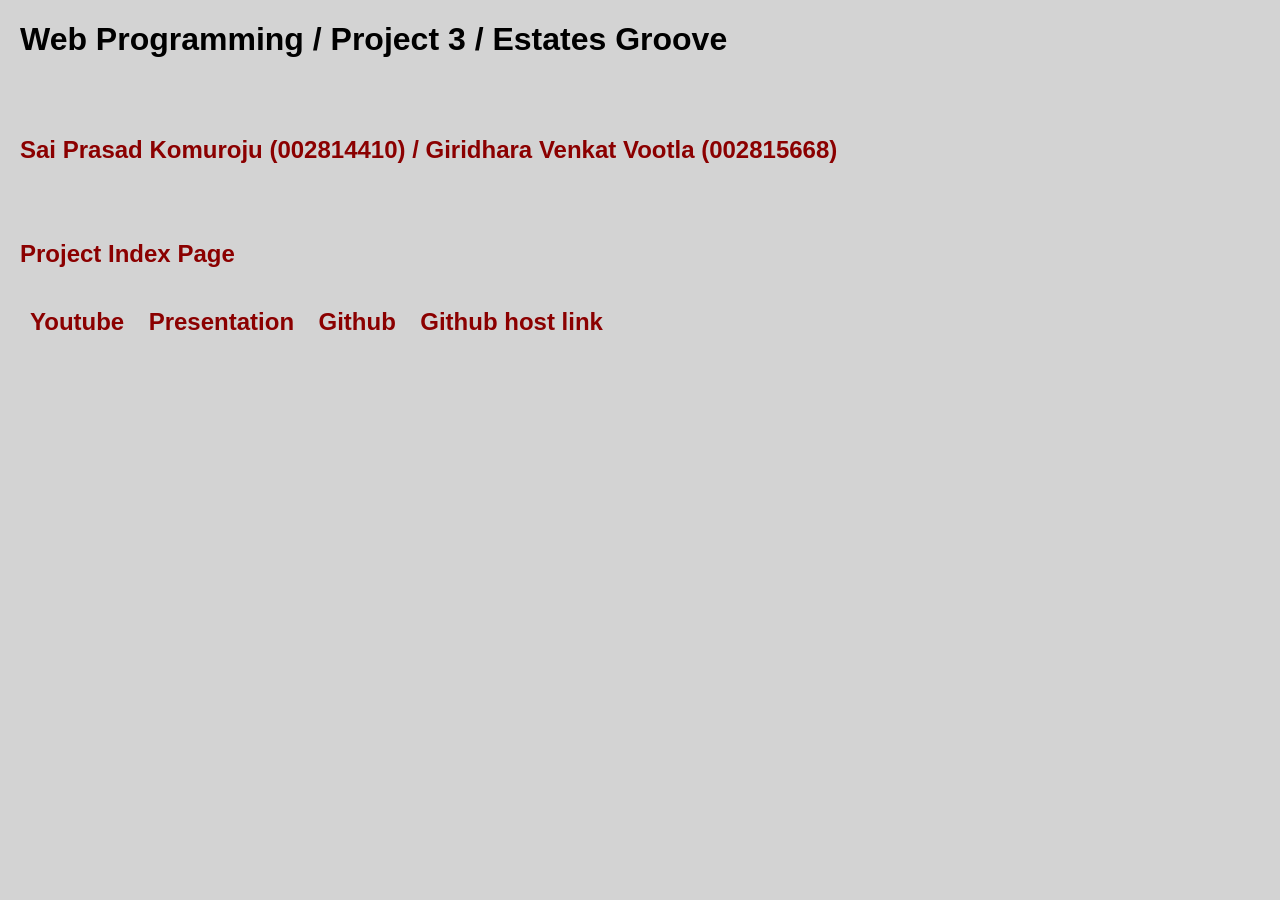
<file: index.html>
<!DOCTYPE html>
<html lang="en">
<head>
    <meta charset="UTF-8">
    <meta name="viewport" content="width=device-width, initial-scale=1.0">
    <title>Project Links</title>
    <style>
        body {
            font-family: 'Arial', sans-serif;
            background-color: lightgrey;
            margin: 0;
            padding: 0;
        }

        .ourcontent {
            margin: 20px;
        }

        h2 {
            color: darkred;
            margin-bottom: 20px;
        }

        ul {
            list-style-type: none;
            padding: 0;
        }

        li {
            display: inline-block;
            margin: 0 10px;
        }

        a {
            text-decoration: none;
        }

        /* Styling links */
        a:hover {
            text-decoration: underline;
            color: green;
        }

        /* Styling the links with color */
        h2 a {
            color: red; /* Green */
        }

        /* Styling the links on hover */
        h2 a:hover {
            color: red; /* Darker green on hover */

        }
    </style>
</head>
<body>

    <div class="ourcontent">
    	<h1> Web Programming / Project 3 / Estates Groove </h1>
    	<br>
    	<br>
        <h2>Sai Prasad Komuroju (002814410) / Giridhara Venkat Vootla (002815668)</h2>
		<br>
    	<br>
        <a href="https://codd.cs.gsu.edu/~gvootla1/WP/PW/1/4/index.php" target="_blank"><h2>Project Index Page</h2></a>
        <ul>
            <li><a href="https://youtu.be/eMt07MDR91Q" target="_blank"><h2>Youtube</h2></a></li>
            <li><a href="https://www.canva.com/design/DAGDrOV1hpo/QCVXjq1muksu19WjLJN-lQ/view?utm_content=DAGDrOV1hpo&utm_campaign=designshare&utm_medium=link&utm_source=editor" target="_blank"><h2>Presentation</h2></a></li>
            <li><a href="https://github.com/saiprasadchary/Estates-Groove-project3" target="_blank"><h2>Github</h2></a></li>
            <li><a href="https://saiprasadchary.github.io/Estates-Groove-project3/main.html" target="_blank"><h2>Github host link</h2></a></li>
        </ul>
    </div>

</body>
</html>
</file>
